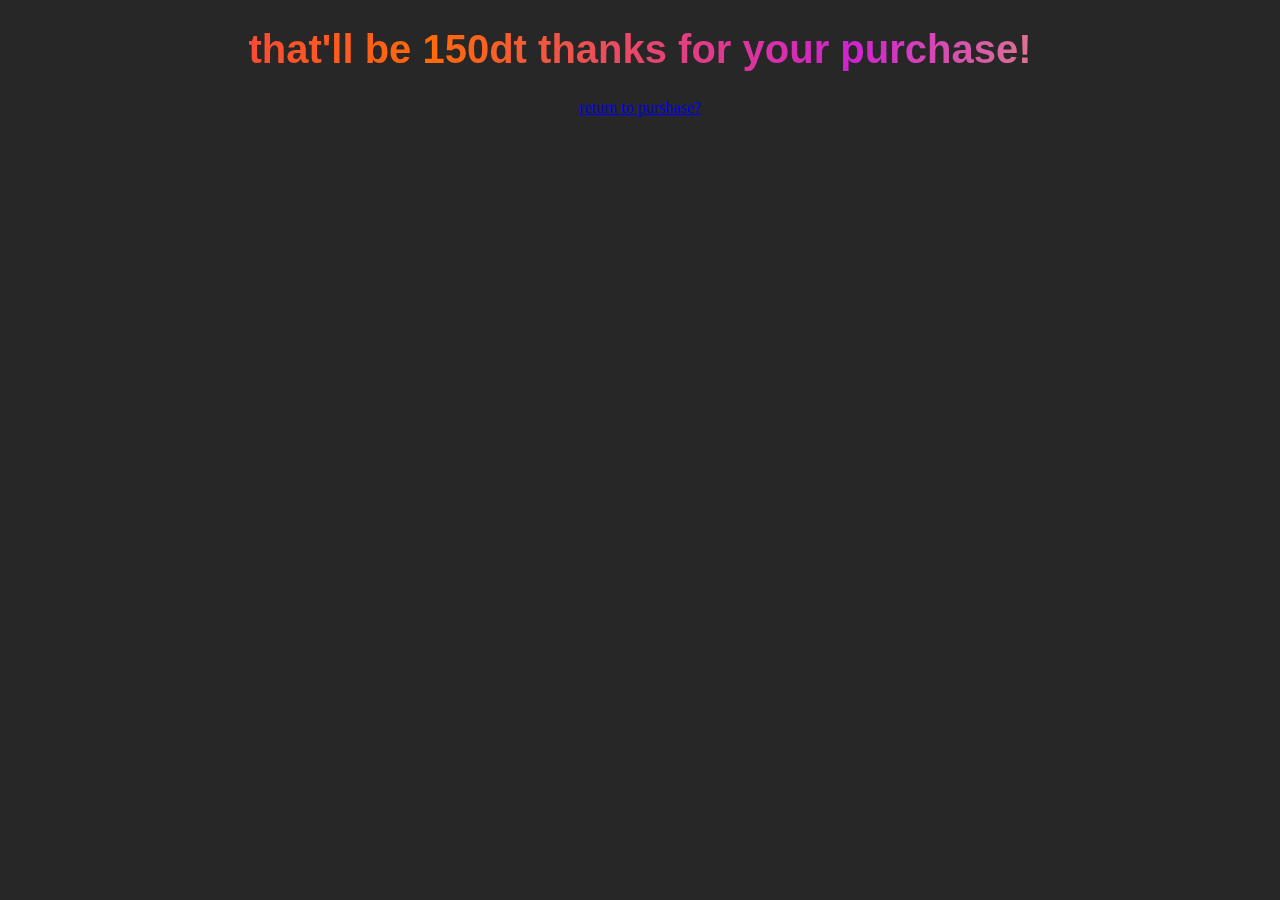
<file: index.html>
<!DOCTYPE html>
<html>
<head>
  <title>
  </title>
</head>
<style>
  body {
      background: rgb(39, 39, 39);
  }

  h1 {
      top: 40%;
      left: 40%;

      font-size: 40px;
      font-family: Arial, Helvetica, sans-serif;
      background: linear-gradient(to right, #f32170,
              #ff6b08, #cf23cf, #eedd44);
      -webkit-text-fill-color: transparent;
      -webkit-background-clip: text;
  }
</style>
<body>
<center>
<h1>that'll be 150dt thanks for your purchase!</h1>
<a href="jeunesse.html">return to purshase?</a>
</center>
</body>
</html>
</file>
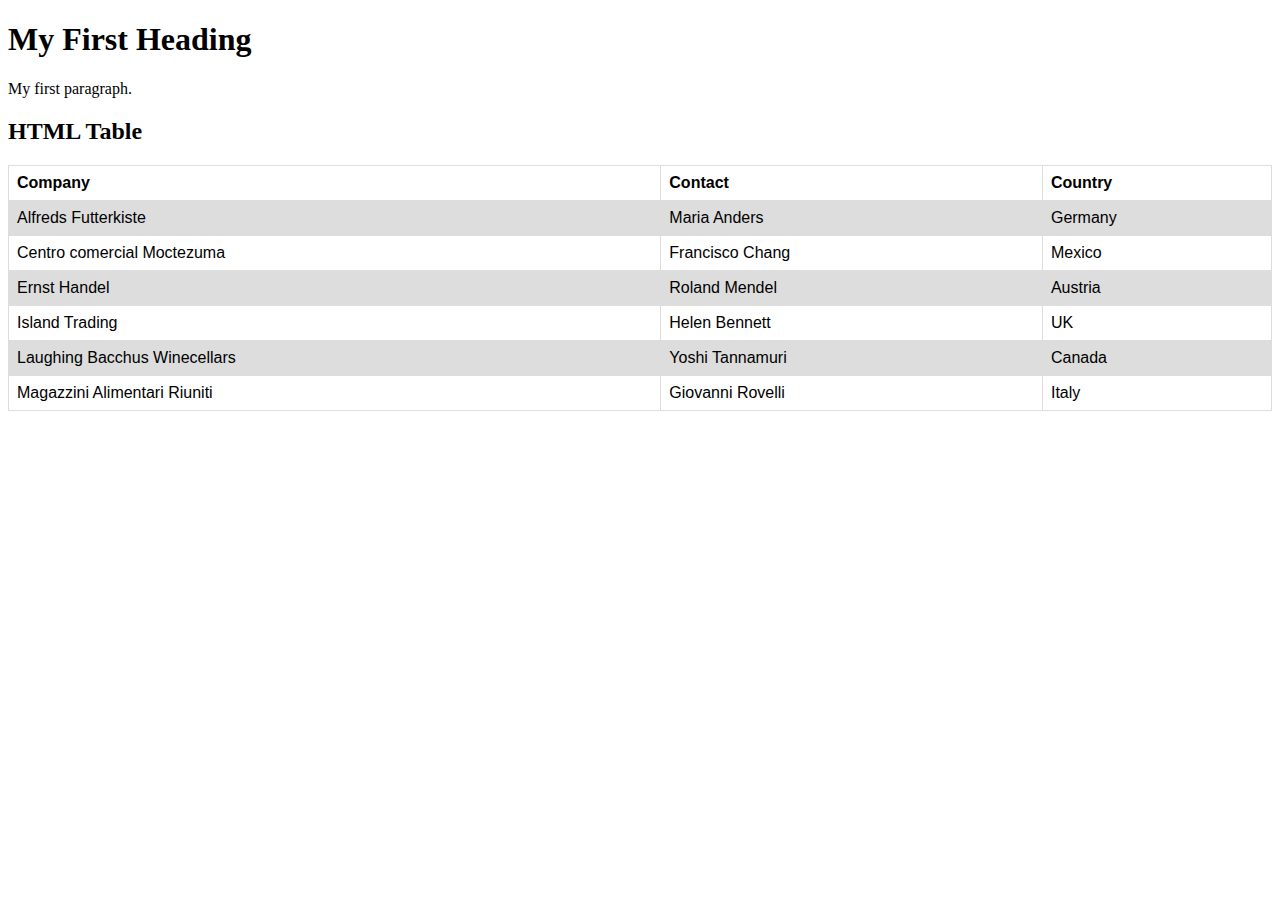
<file: contact.html>
<!DOCTYPE html>
<html>
<head>
<title>Page Title</title>
</head>
<body>

<h1>My First Heading</h1>
<p>My first paragraph.</p>

</body>
</html>
<!DOCTYPE html>
<html>
<head>
<style>
table {
  font-family: arial, sans-serif;
  border-collapse: collapse;
  width: 100%;
}

td, th {
  border: 1px solid #dddddd;
  text-align: left;
  padding: 8px;
}

tr:nth-child(even) {
  background-color: #dddddd;
}
</style>
</head>
<body>

<h2>HTML Table</h2>

<table>
  <tr>
    <th>Company</th>
    <th>Contact</th>
    <th>Country</th>
  </tr>
  <tr>
    <td>Alfreds Futterkiste</td>
    <td>Maria Anders</td>
    <td>Germany</td>
  </tr>
  <tr>
    <td>Centro comercial Moctezuma</td>
    <td>Francisco Chang</td>
    <td>Mexico</td>
  </tr>
  <tr>
    <td>Ernst Handel</td>
    <td>Roland Mendel</td>
    <td>Austria</td>
  </tr>
  <tr>
    <td>Island Trading</td>
    <td>Helen Bennett</td>
    <td>UK</td>
  </tr>
  <tr>
    <td>Laughing Bacchus Winecellars</td>
    <td>Yoshi Tannamuri</td>
    <td>Canada</td>
  </tr>
  <tr>
    <td>Magazzini Alimentari Riuniti</td>
    <td>Giovanni Rovelli</td>
    <td>Italy</td>
  </tr>
</table>

</body>
</html>
</file>
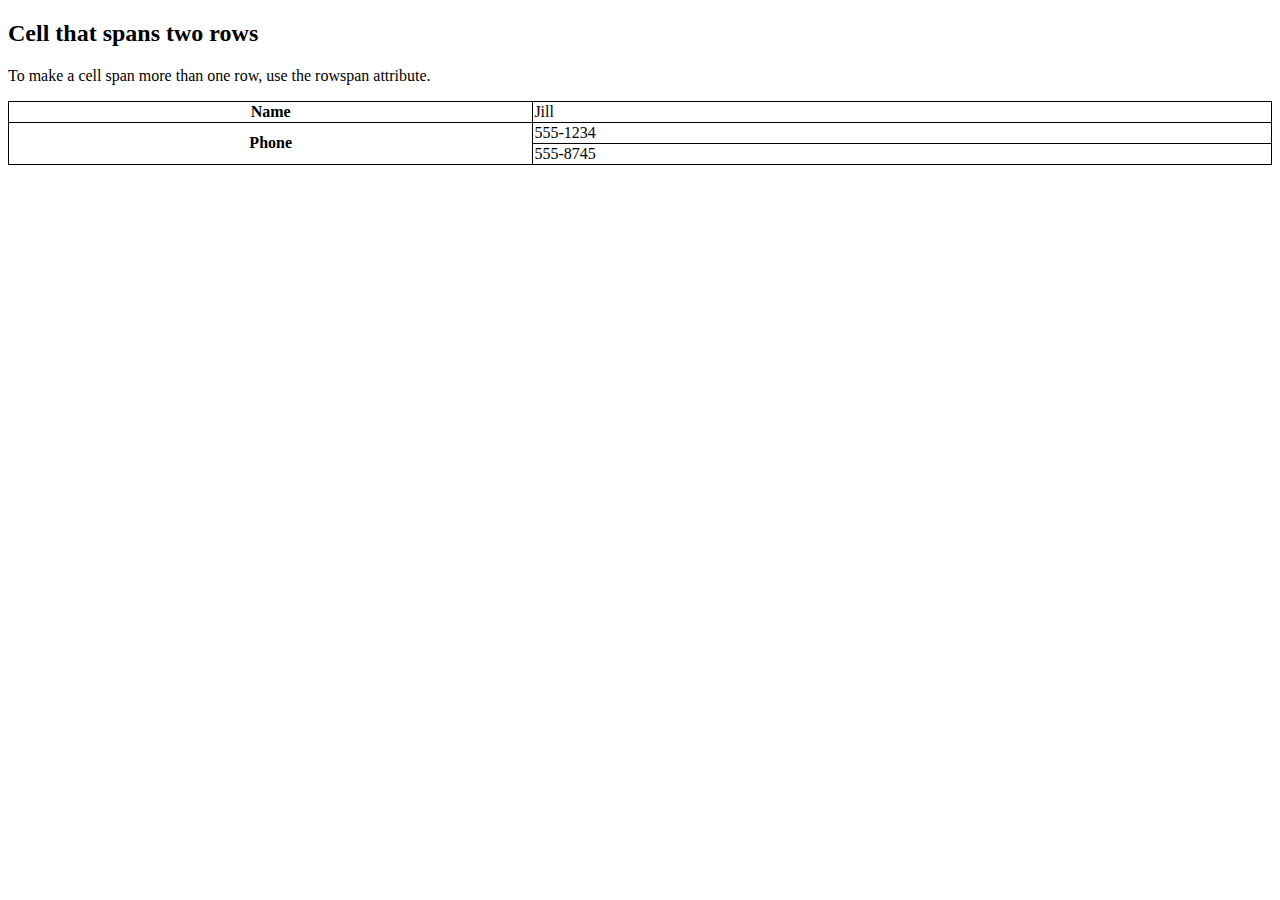
<file: history.html>
<!DOCTYPE html>
<html>
<head>
<style>
table, th, td {
  border: 1px solid black;
  border-collapse: collapse;
}
</style>
</head>
<body>

<h2>Cell that spans two rows</h2>
<p>To make a cell span more than one row, use the rowspan attribute.</p>

<table style="width:100%">
  <tr>
    <th>Name</th>
    <td>Jill</td>
  </tr>
  <tr>
    <th rowspan="2">Phone</th>
    <td>555-1234</td>
  </tr>
  <tr>
    <td>555-8745</td>
  </tr>
</table>
</body>
</html>
</file>
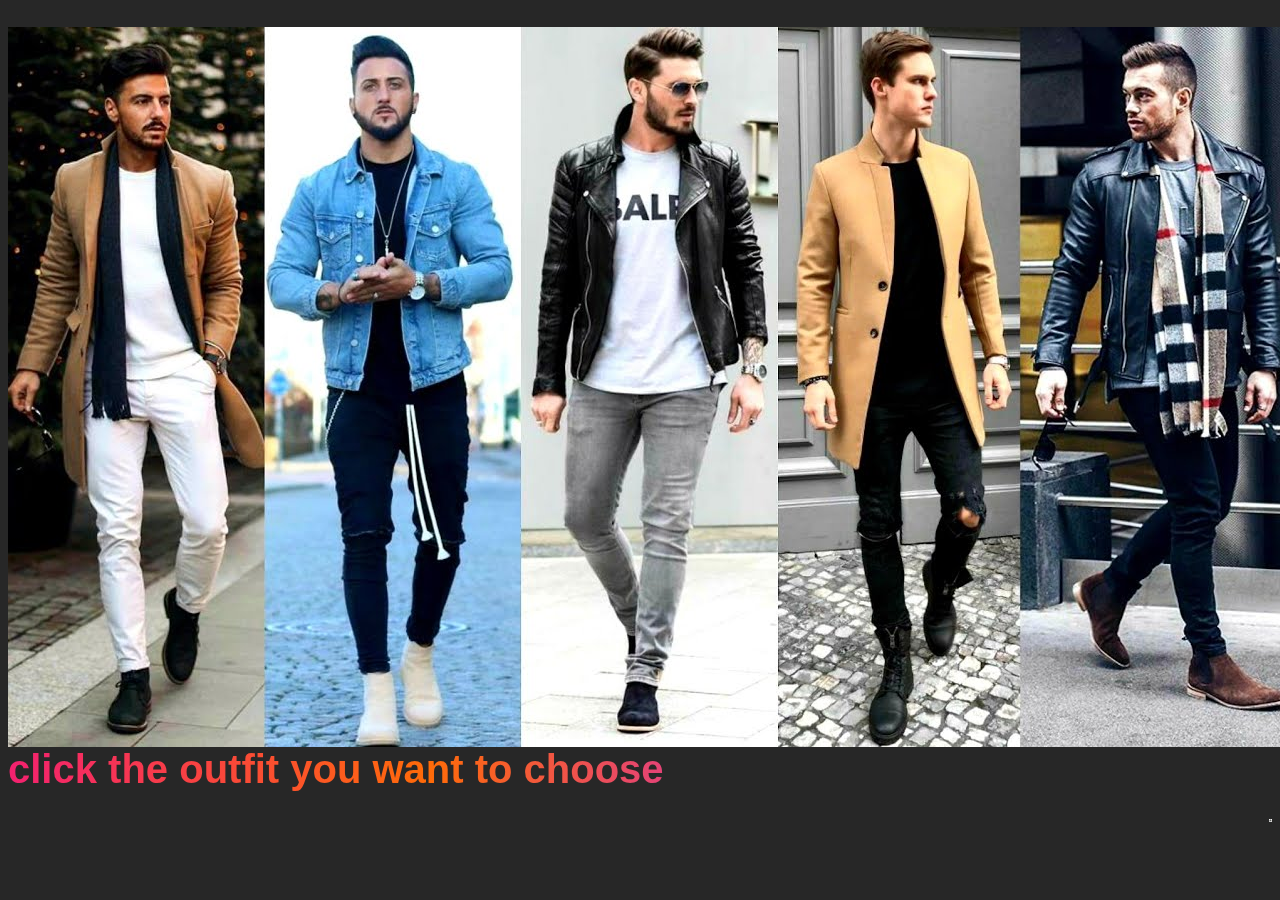
<file: jeunesse.html>
<!DOCTYPE html>
<html>
<head>
    <title>youth and fashion</title>
    <link rel="icon" type="image/x-icon" href="fav.png">
</head>
<style>
  body {
      background: rgb(39, 39, 39);
  }

  h1 {

      font-size: 40px;
      font-family: Arial, Helvetica, sans-serif;
      background: linear-gradient(to right, #f32170,
              #ff6b08, #cf23cf, #eedd44);
      -webkit-text-fill-color: transparent;
      -webkit-background-clip: text;
  }
</style>
<body>

  <h1><img src="culothesu.jpg" usemap="#image_map" style="float:left">
  <map name="image_map">
    <area alt="outfit1" title="outfit1" href="index.html" coords="1,105,240,714" shape="rect">
    <area alt="outfit2" title="outfit2" href="index.html" coords="261,103,505,717" shape="rect">
    <area alt="outfit3" title="outfit3" href="index.html" coords="523,75,761,710" shape="rect">
    <area alt="outfit4" title="outfit4" href="index.html" coords="779,93,1007,717" shape="rect">
    <area alt="outfit5" title="outfit5" href="index.html" coords="1018,105,1277,686" shape="rect">
  </map>click the outfit you want to choose</h1>
</body>
<footer>
  <a href="spinner.html"><img src="spinner.webp" width="3" height="3" align="right"></a>
</footer>
</html>
</file>
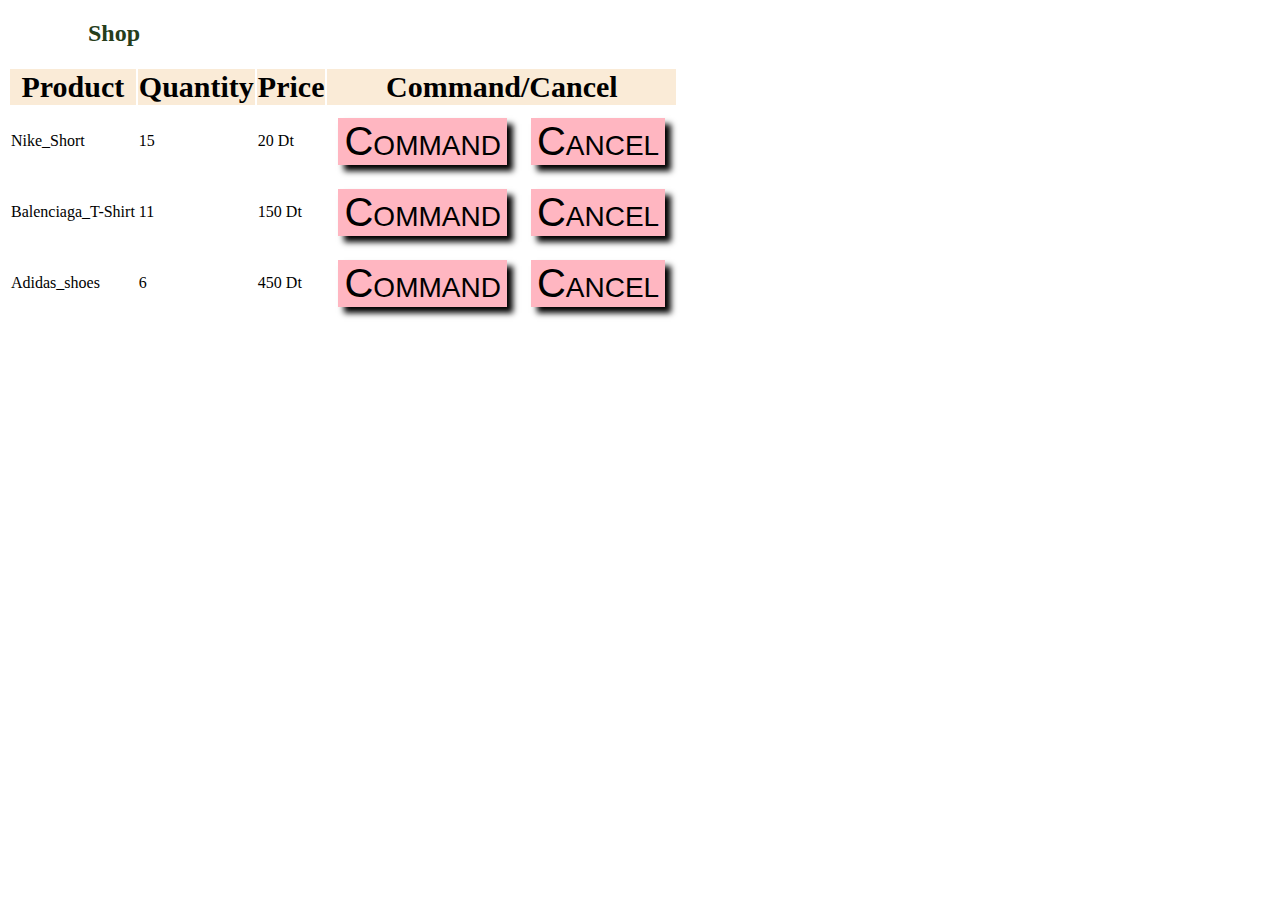
<file: Shop.html>
<!DOCTYPE html>
<html>
<head>
    <link rel="stylesheet" href="style.css">
</head>
<body>
<div>
<h2 style="color :rgb(38, 61, 27);">Shop</h2>

<table>
    <thead>
        <tr>
            <th>Product</th>
            <th>Quantity</th>
            <th>Price</th>
            <th colspan="2">Command/Cancel</th>
        </tr>
    </thead>
    <tbody>
        <tr>
            <td>Nike_Short</td>
            <td>15</td>
            <td>20 Dt</td>
            <td>
                <div class="button-container">
                    <button class="my-button command-button">Command</button>
                </div>
            </td>
            <td>
                <div class="button-container">
                    <button class="my-button cancel-button">Cancel</button>
                </div>
            </td>
        </tr>
        <tr>
            <td>Balenciaga_T-Shirt</td>
            <td>11</td>
            <td>150 Dt</td>
            <td>
                <div class="button-container">
                    <button class="my-button command-button">Command</button>
                </div>
            </td>
            <td>
                <div class="button-container">
                    <button class="my-button cancel-button">Cancel</button>
                </div>
            </td>
        </tr>
        <tr>
            <td>Adidas_shoes</td>
            <td>6</td>
            <td>450 Dt</td>
            <td>
                <div class="button-container">
                    <button class="my-button command-button">Command</button>
                </div>
            </td>
            <td>
                <div class="button-container">
                    <button class="my-button cancel-button">Cancel</button>
                </div>
            </td>
        </tr>
    </tbody>
</table>
</div>
</body>
</html>
</file>
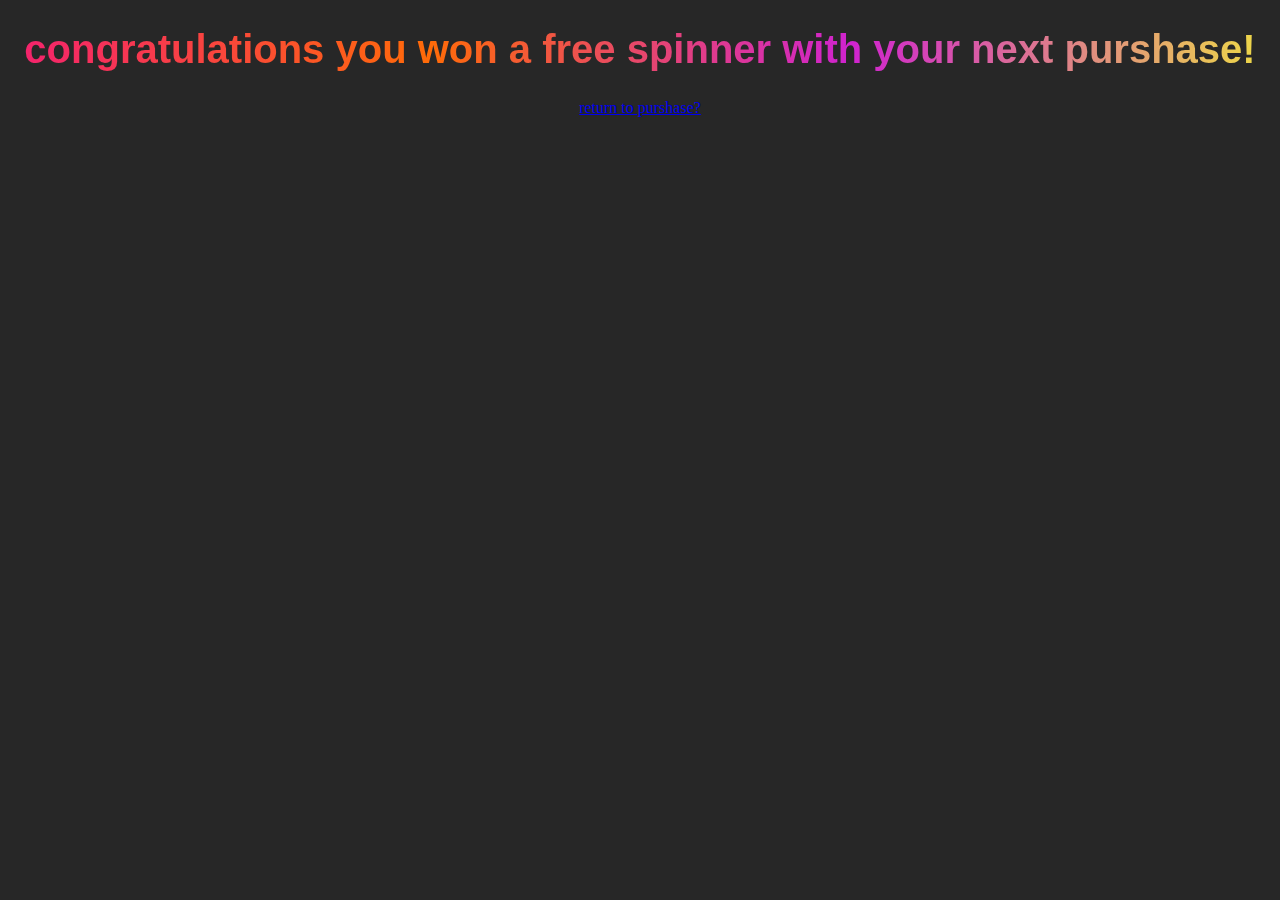
<file: spinner.html>
<!DOCTYPE html>
<html lang="en">
<head>
    <meta charset="UTF-8">
    <meta name="viewport" content="width=device-width, initial-scale=1.0">
    <title>congratulation page</title>
</head>
<style>
    body {
        background: rgb(39, 39, 39);
    }

    h1 {

        font-size: 40px;
        font-family: Arial, Helvetica, sans-serif;
        background: linear-gradient(to right, #f32170,
                #ff6b08, #cf23cf, #eedd44);
        -webkit-text-fill-color: transparent;
        -webkit-background-clip: text;
    }
</style>
<body>
<center>
    <h1>congratulations you won a free spinner with your next purshase!</h1>
    <a href="jeunesse.html">return to purshase?</a>
</center>
</body>
</html>
</file>
<file: style.css>
a{                            
    text-decoration: none;
    color: black;
    padding: 10px;
    padding-top: 0px;
  
}
  

hr{
    height: 10px;
    background-color:yellow;
}

.t{
    color: black;
    display:block;
    text-align: center;
    background: lightpink;
    font-size: 100px;
    margin-bottom: 10px;
    box-shadow: none;
    margin-top: 50px;
    animation-name:change;
    animation-duration: 4s;
    animation-iteration-count: infinite;
}
p{
    font-family:Verdana, Geneva, Tahoma, sans-serif;
    font-size: 20px;
}
h2{
    color:red;
    padding-left: 80px;
}
.b1{
    padding: 2px;
    padding-top:0px;
    margin: 10px;
    margin-top:0 px;
    float: right;
    border-radius: 8px;

}
h1{
    text-align: center;
    background: #cce5ff;
    display:block;
    box-shadow: 6px  black;
    font-family: Georgia, 'Times New Roman', Times, serif;
}
.p1{
    display: block;
    background-color: orange;
    font-style: oblique;
    font-size: x-large;
    text-decoration: underline;
    text-align: center;
    box-shadow: 6px 6px 6px black;
    font-family: Georgia, 'Times New Roman', Times, serif;
    height: 45px;
    font-weight: bold;
}
.tk{
    text-align: center;
    font-size: 50px;
    color:red;
    font-weight: bold;
}
th{
    font-size: 30px;
    color:black;
    background-color:antiquewhite;
}
td tr {
    border-style:groove;
    border: 10px;
    border-color: black;
    padding:10px;
}   
footer{
    display: block;
    background-color: lightgrey;
    text-align: center;
}


.f{
    font-family: Georgia, 'Times New Roman', Times, serif;
    font-weight: bolder;
    text-align: center;
} 
.dropdown {
    display: inline-block;
    position: relative;
  }
  nav {
    display: none;
    position: absolute;
    width: 100%;
    background-color: #f9f9f9;
    font-family:'Lucida Sans', 'Lucida Sans Regular', 'Lucida Grande', 'Lucida Sans Unicode', Geneva, Verdana, sans-serif;
}
.dropdown:hover nav {
    display: block;}
 nav a {
        display: block;
        color: #000000;
        padding: 5px;
        text-decoration: none;
    }
nav a:hover {
        color: #FFFFFF;
        background-color: #00A4BD;
    }
button{
    display: block;
    text-align: center;
    background-color: lightpink;
    border: none;
    margin: 10px;
    cursor: pointer;
    font-size: 40px;
    font-family: 'Lucida Sans', 'Lucida Sans Regular', 'Lucida Grande', 'Lucida Sans Unicode', Geneva, Verdana, sans-serif;
    display: inline-block;
    font-variant: small-caps;
    box-shadow: 6px 6px 6px black;
}
.d{
    float: right;
    padding: 10px;
}

.b2{
    background-image: url(image/pis.webp);
    padding: 40px;
}
.p2{
    font-size: 60px;
    font-variant: small-caps;
    display: block;
    background-color: blueviolet;
    font-style: oblique;
    text-align: center;
    box-shadow: 6px 6px 6px black;
    font-family: Times New Roman;
    height: 60px;
    font-weight: bold;
}  



  @keyframes change {
    0%   {background-color:blue;}
    25%  {background-color: palevioletred;}
    50%  {background-color: aqua;}
    75% {background-color: yellowgreen;}
  }
  
 .t2{
   font-size: larger;
    color: black;
    animation-name:change;
    animation-duration: 4s;
    animation-iteration-count: infinite;
    margin-top: 20px;
    margin-right: 60px;
    padding : 5px;
    font-weight: bold;
    background-color: orange;
 }
</file>
